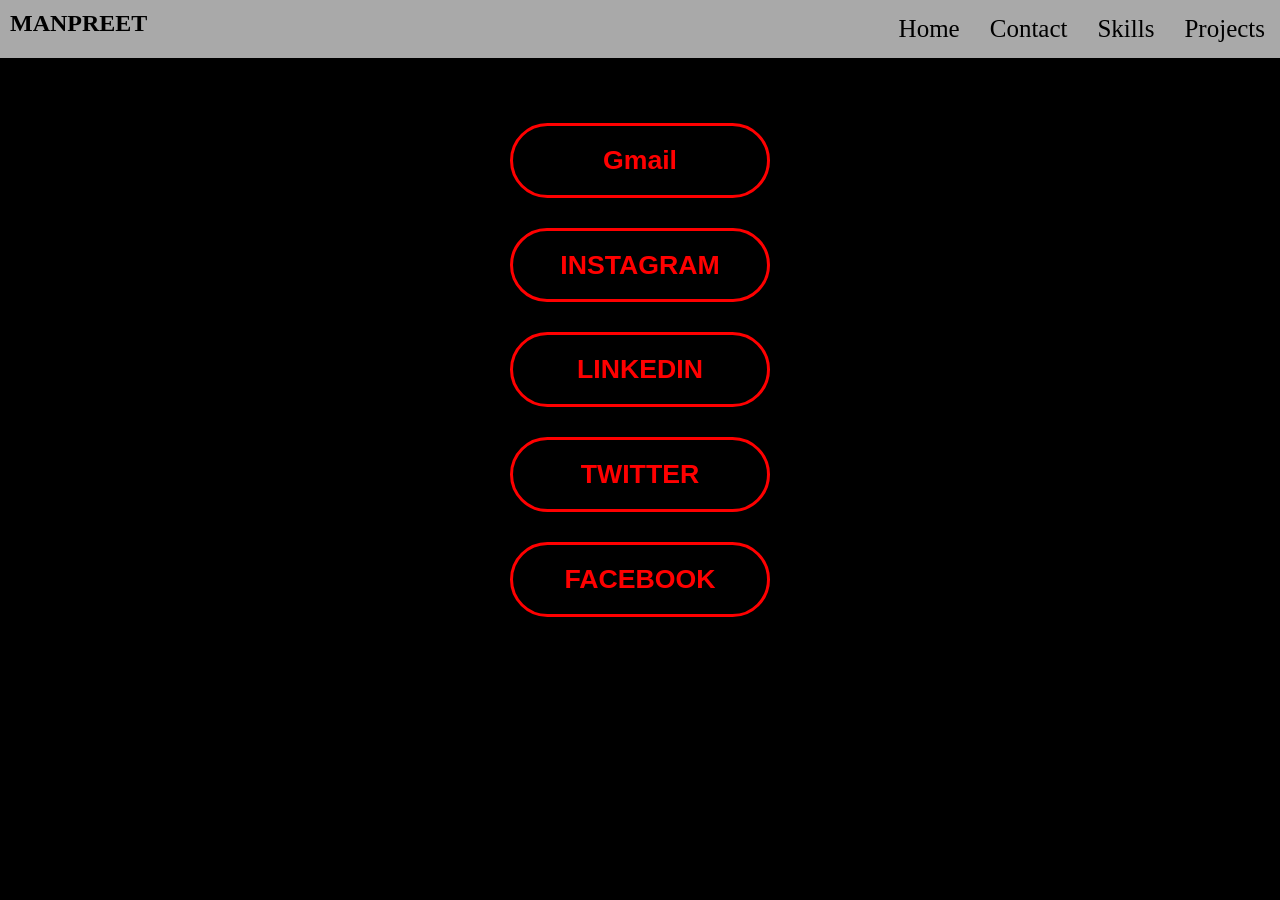
<file: Contact.html>
<!DOCTYPE html>
<html lang="en">
<head>
    <meta charset="UTF-8">
    <meta name="viewport" content="width=device-width, initial-scale=1.0">
    <title>Contact</title>
    <link rel="stylesheet" href="style.css">
</head>
<body class="Body">
    <div class="nav2">
        <div class="bar">
            <nav class="navbar">
                <h1 class="h1">MANPREET</h1>
                <ul>
                    <li><a href="projects.html">    Projects    </a> </li>
                    <li><a href="skills.html">      Skills      </a> </li>
                    <li><a href="Contact.html">     Contact     </a> </li>
                    <li><a href="index.html">       Home        </a> </li>
                </ul>
            </nav>
        </div>
    </div>
    <div class="contact">
        <a href="https://www.gmail.com/" target="_blank">
            <button>
                <h1 class="h1gmail">      Gmail      </h1>
            </button>
        </a>
        <br/>
        <a href="https://www.instagram.com/" target="_blank">
            <button>
                <h1 class="h1insta">      INSTAGRAM  </h1>
            </button>
        </a>
        <br/>
        <a href="https://www.linkedin.com/" target="_blank">
            <button>
                <h1 class="h1Linkedin">   LINKEDIN   </h1>
            </button>
        </a>
        <br/>
        <a href="https://www.x.com/" target="_blank">
            <button>
                <h1 class="h1Twitter">    TWITTER    </h1>
            </button>
        </a>
        <br/>
        <a href="https://www.facebook.com/">
            <button>
                <h1 class="h1facebook">   FACEBOOK   </h1>
            </button>
        </a>
    </div>
</body>
</html>
</file>
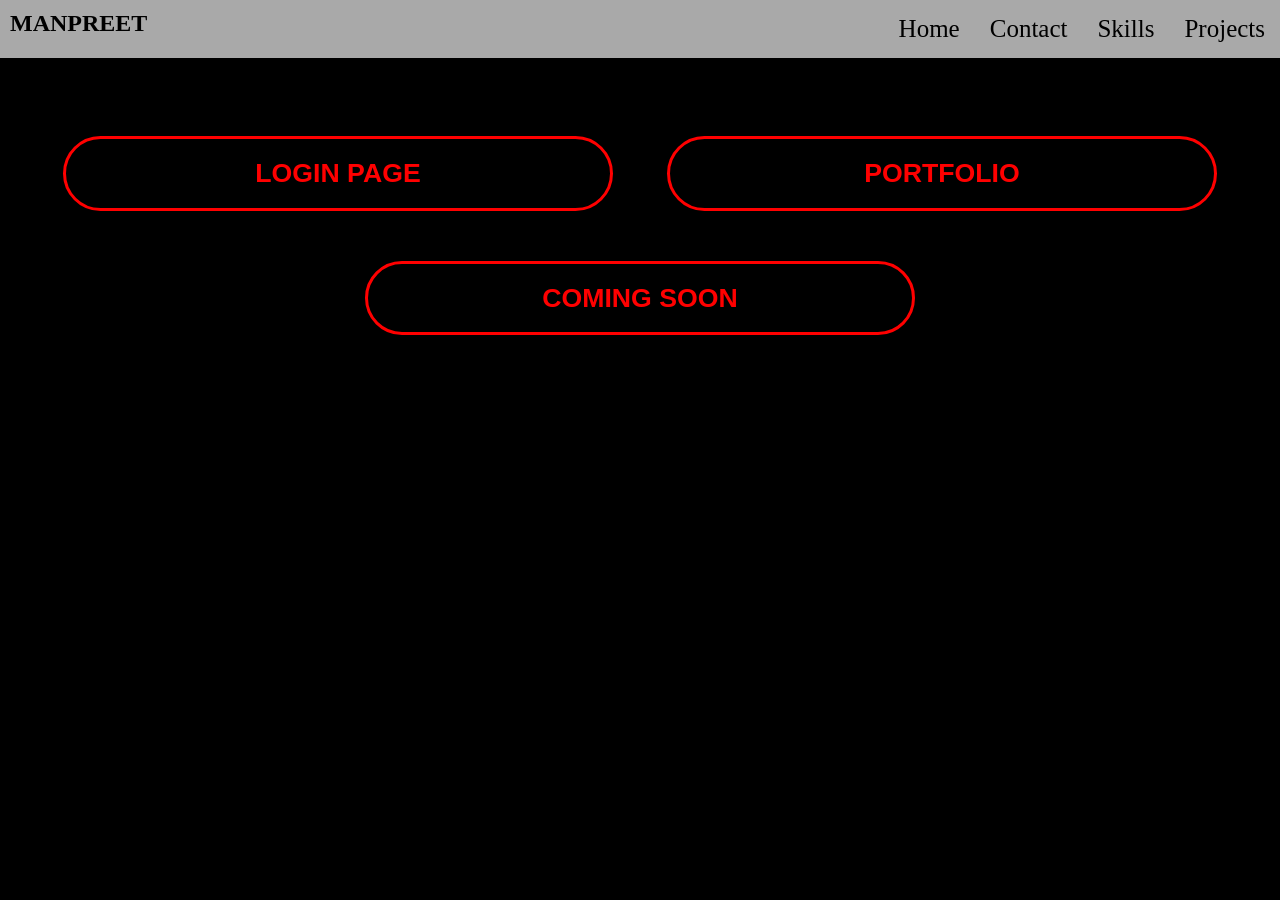
<file: projects.html>
<!DOCTYPE html>
<html lang="en">
<head>
    <meta charset="UTF-8">
    <meta name="viewport" content="width=device-width, initial-scale=1.0">
    <title>Projects</title>
    <link rel="stylesheet" href="style.css">
</head>
<body class="Body">
    <div class="nav2">
        <div class="bar">
            <nav class="navbar">
                <h1 class="h1">MANPREET</h1>
                <ul>
                    <li><a href="projects.html">   Projects   </a> </li>
                    <li><a href="skills.html">     Skills     </a> </li>
                    <li><a href="Contact.html">    Contact    </a> </li>
                    <li><a href="index.html">      Home       </a> </li>
                </ul>
            </nav>
        </div>
    </div>
    <div class="projects">
        <a href="First project/WEBSITE.html" target="_blank">
            <button>
                <h1>LOGIN PAGE</h1>
            </button>
        </a>
        <a href="index.html" target="_blank">
            <button>
                <h1>PORTFOLIO</h1>
            </button>
        </a>
        <a href="" target="_blank">
            <button>
                <h1>COMING SOON</h1>
            </button>
        </a>
    </div>
</body>
</html>
</file>
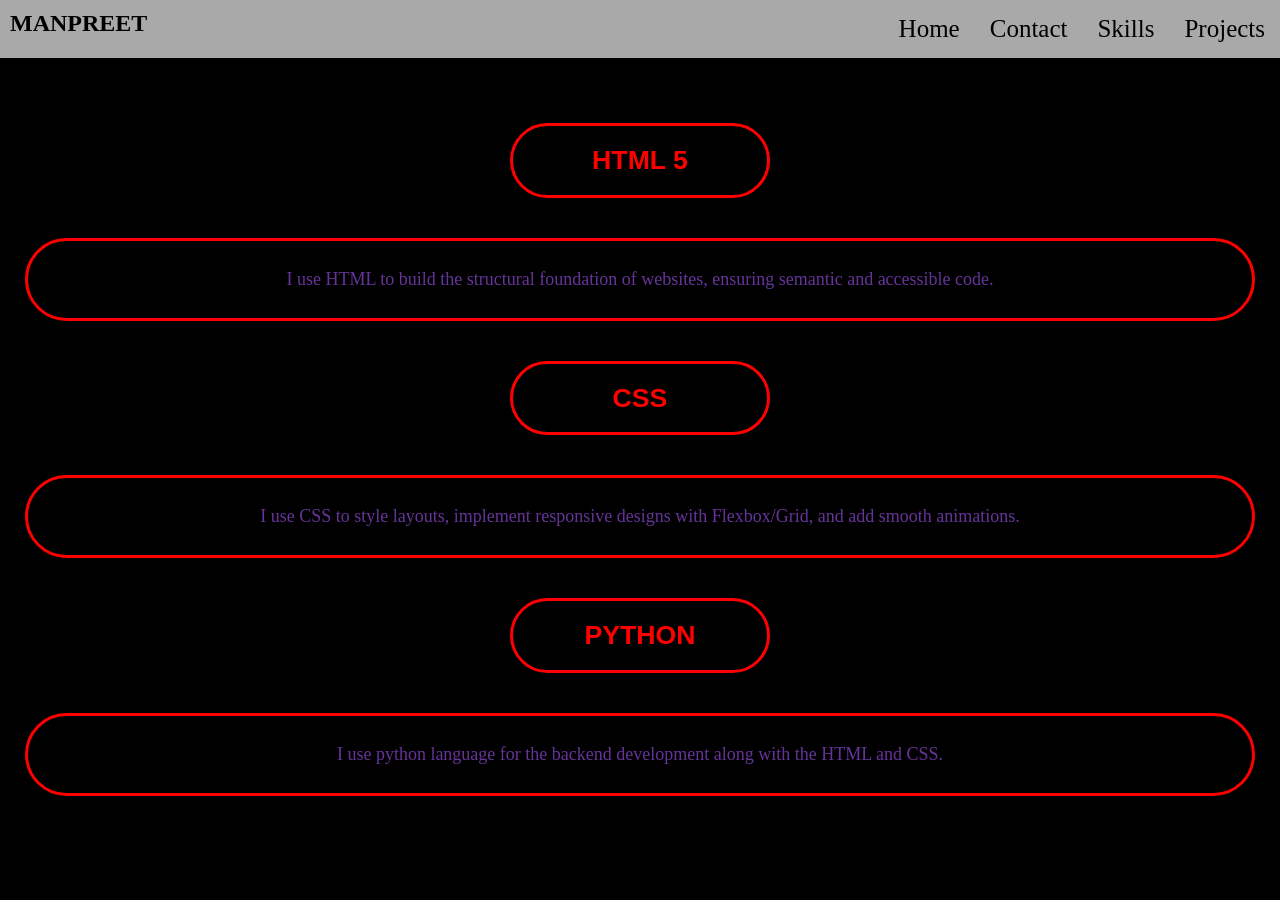
<file: skills.html>
<!DOCTYPE html>
<html lang="en">
<head>
    <meta charset="UTF-8">
    <meta name="viewport" content="width=device-width, initial-scale=1.0">
    <title>Skills</title>
    <link rel="stylesheet" href="style.css">
</head>
<body class="Body">
    <div class="nav2">
        <div class="bar">
            <nav class="navbar">
                <h1 class="h1">MANPREET</h1>
                <ul>
                    <li><a href="projects.html">  Projects   </a> </li>
                    <li><a href="skills.html">    Skills     </a> </li>
                    <li><a href="Contact.html">   Contact    </a> </li>
                    <li><a href="index.html">     Home       </a> </li>
                </ul>
            </nav>
        </div>
    </div>
    <div class="skills">
        <div class="skillinfo">
            <a href="https://en.wikipedia.org/wiki/HTML5" target="_blank">
                <button>
                    <h1>HTML 5</h1>
                </button>
            </a>
            <br/>
            <div id="htmlinfo" class="Htmlinfo">
                <p>I use HTML to build the structural foundation of websites, 
                    ensuring semantic and accessible code.
                </p>
            </div>
            <a href="https://en.wikipedia.org/wiki/CSS" target="_blank">
                <button>
                    <h1>CSS</h1>
                </button>
            </a>
            <br/>
            <div id="cssinfo" class="cssinfo">
                <p>I use CSS to style layouts, implement responsive designs 
                    with Flexbox/Grid, and add smooth animations.
                </p>
            </div>
            <a href="https://en.wikipedia.org/wiki/Python_(programming_language)" target="_blank">
                <button>
                    <h1>PYTHON</h1>
                </button>
            </a>
            <div id="Pythoninfo" class="Pythoninfo">
                <p>I use python language for the backend development along 
                    with the HTML and CSS.
                </p>
            </div>
        </div>
    </div>
</body>
</html>
</file>
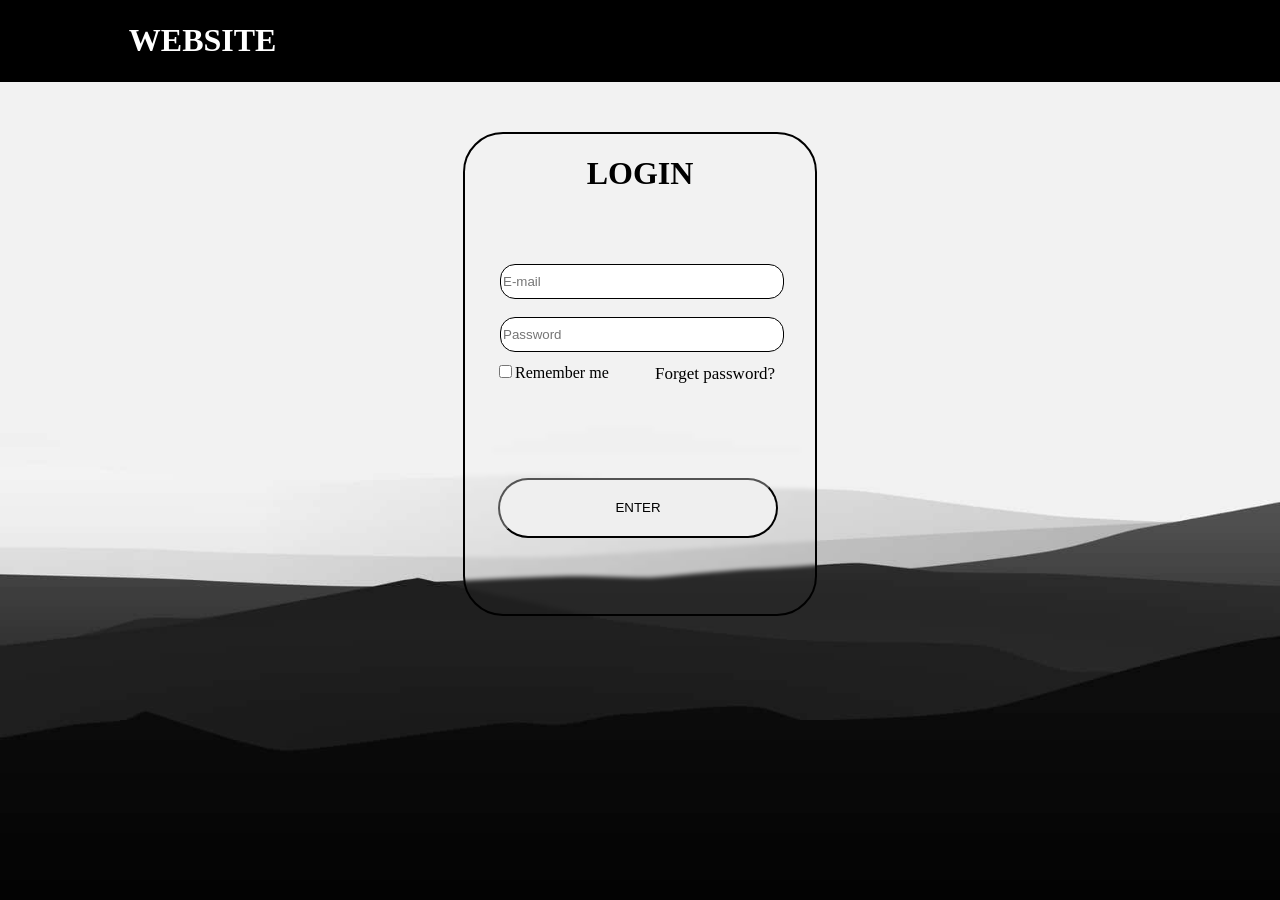
<file: First project/WEBSITE.html>
<HTML>
    <Head>
        <meta charset="UTF-8">
        <meta name="viewport" content="width=device-width, initial-scale=1.0">
        <title>
            Project-1
        </title>
        <link rel="stylesheet" href="css.css">
    </Head>
    <Body>
        <div class="Menu">
            <h1 class="Title">WEBSITE</h1>
            <h1></h1>
        </div>
        <div class="Box-1">
            <H1>
                LOGIN
            </H1>
            <Div class="input">
                <div class="email">
                    <input type="text" placeholder="E-mail" class="email" id="fillbar"> <br/>
                </div>
                <Div class="password">
                    <input type="text" placeholder="Password" class="password" id="fillbar"><br/>
                </Div>
                <div class="checkbox">
                    <form>
                        <input type="checkbox" placeholder="Remember me" class="remember"/>Remember me
                    </form>
                    <a href="https://google.com"target="_target" class="forget">Forget password?</a>
                </div>
            </div>
            <button class="Button">
                ENTER
            </button>
        </div>
    </Body>
</HTML>
</file>
<file: style.css>
.Body{
    background-color: black;
    margin: 0px;
}

.nav{
  background-color:darkgrey;
  margin-bottom: 100px;
  min-width: auto;
}

.navbar{
  display: flex;
  text-align: center;
  justify-content: space-between;
}

.h1{
  margin-left: 10px;
  margin-top: 10px;
  margin-bottom: 0px;
}

.navbar ul{
  list-style-type: none;
  padding: 0px;
  margin: 0px;
  overflow: hidden;
}

.navbar li{
  float: right;
}

.navbar a{
  color: black;
  font-size: 25px;
  text-decoration: none;
  padding: 15px;
  display: block;
  text-align: center;
}

.nav a:hover{
  background-color: rgb(73, 73, 73);
}

.Name{
  color: red;
  font-weight:bold;
  font-size: 25px;
}

.h2{
  color: white;
  font-size: 25px;
  font-size: bold;
  margin-right: 10px;
}

.passion{
    color: white;
}
 
.media-container {
  display: flex;
  align-items: center; 
  gap: 40px;           
  max-width: 800px;    
  margin: 0 auto;
  border: solid black;
  border-radius: 55px;
  padding: 25px;
  margin-bottom: 50px;
}

.media-image {
  max-width: 40%;      
  height: auto; 
  clip-path: ellipse(45% 50%);       
}

.media-text {
  flex: 1;
}

.text{
  color: white;
  font: italic;
}

.insta{
  color: red;
  text-decoration: none;
  margin-right: 10px;
}

.insta:hover{
  color: rebeccapurple;
}

.linkedin{
  color: red;
  text-decoration: none;
  margin-right: 10px;
}

.linkedin:hover{
  color: rebeccapurple;
}

.gmail{
  color: red;
  text-decoration: none;
  margin-right: 10px;
}

.gmail:hover{
  color: rebeccapurple;
}

.github{
  color: red;
  text-decoration: none;
  margin-right: 10px;
}

.github:hover{
  color: rebeccapurple;
}

.buttonbox{
  margin: 35px;
}

.button{
  border: solid red;
  border-radius: 30px;
  height: 50px;
  width: 140px;
  background-color: black;
  color: red;
  font-weight: bold;
  font-size: 18px;
}

.button:hover{
  background-color: red;
  color: black;
}

.nav2{
  background-color:darkgrey;
  margin-bottom: 50px;
}

.contact{
  text-align: center;
}

.contact button{
  width: 260px;
  border-radius: 40px;
  border: solid;
  border-color: red;
  background-color: black;
  color: red;
  margin: 15px;
}

.contact button:hover{
  color: rebeccapurple;
  border-color: rebeccapurple;
}

.skills{
  text-align: center;
}

.skills button{
  width: 260px;
  border-radius: 40px;
  border: solid;
  border-color: red;
  background-color: black;
  color: red;
  margin: 15px;
}

.skillinfo button:hover{
  color: rebeccapurple;
  border-color: rebeccapurple;
}

.Htmlinfo{
  border: solid;
  border-color: red;
  border-radius: 45px;
  padding: 10px;
  margin: 25px;
}

.cssinfo{
  border: solid;
  border-color: red;
  border-radius: 45px;
  padding: 10px;
  margin: 25px;
}

.Pythoninfo{
  border: solid;
  border-color: red;
  border-radius: 45px;
  padding: 10px;
  margin: 25px;
}

.skillinfo h1{
  text-align: center;
}

.skillinfo p{
  color: rebeccapurple;
  font-size: large;
  text-align: center;
}

.projects{
  border: solid;
  text-align: center;
}

.projects a{
  text-decoration: none;
}

.projects button{
  color: red;
  border: solid red;
  width: 550px;
  background-color: black;
  border-radius: 40px;
  margin: 25px;
}

.projects button:hover{
  color: rebeccapurple;
  border-color: rebeccapurple;
}
</file>
<file: First project/css.css>
body{
    background-image: url(white\ wallpaper.jpg);
    background-position: center;
    background-repeat: no-repeat;
    background-size: cover;
    color: black;
    margin: 0px;
}

.Menu{
    border: 1px solid black;
    color: white;
    background-color: black;
    margin-top: 0px;
}

.Title{
    text-align: left;
    margin-left: 10%;
}

.Box-1{
    background: transparent;
    backdrop-filter: blur(2px);
    margin-top: 50px;
    margin-left:auto;
    margin-right:auto;
    border: 2px solid black;
    border-radius: 40px;
    width: 350px;
    height: 480px;
}

H1{
    text-align: center;
}

.input{
    border: 1px ;
    width: 100%;
    height: 100px;
    padding-top: 50px;
    margin-left: auto;
    margin-right:auto;
    border-radius: 10px;
    padding-right: 15px;
}

.checkbox{
    border: 1px ;
    margin-top: 19px;
    padding-left: 30px;
    float: left;
}

.email{
    height: 35px;
    width: 90%;
    border: 1px ;
    border-radius: 15px;
    margin-left: auto;
}

.password{
   height: 35px; 
   width: 90%;
   border: 1px ;
   margin-top: 9px;
   border-radius: 15px;
   margin-left: auto;
}

#fillbar{
    border: 1px solid;
}

.forget{
    color: black;
    text-decoration: none;
    font-size: 17px;
    position: relative;
    left: 160px;
    top: -34px;
}

.remember{
    border: 1px solid;
}

.button{
    width: 80%;
    height: 60px;
    border-radius: 40px;
    margin-left: 33px;
    margin-top: 60px;
    border: outset solid 5px;
}

h2{
    text-align: center;
}

.center{
    margin-left: auto;
    margin-right: auto;
    max-width: fit-content;
}

.button:hover{
    background-color: violet;
}
</file>
